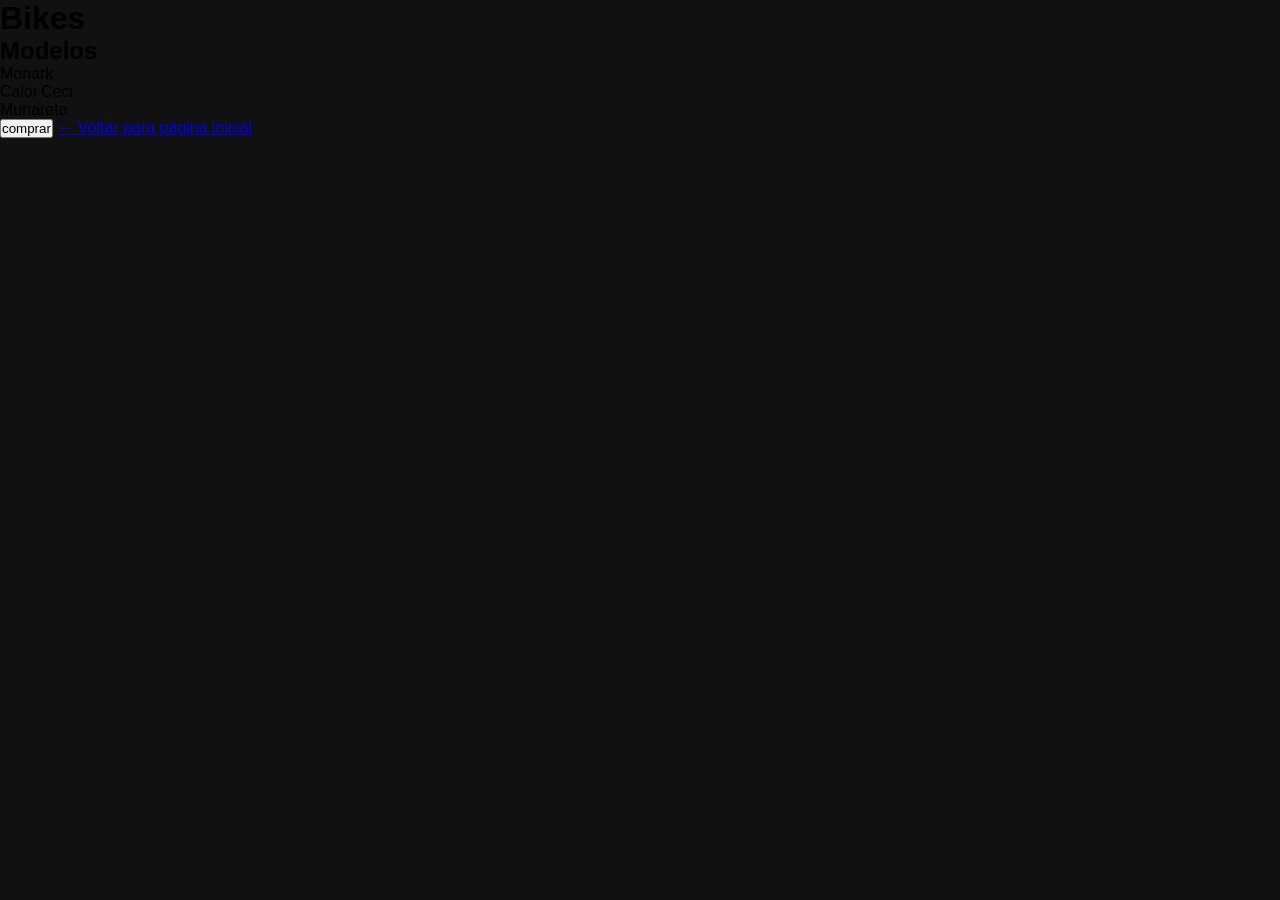
<file: Bicicletas.html>
<!DOCTYPE html>
<html lang="pt-br">
<head>
    <meta charset="UTF-8">
    <meta name="viewport" content="width=device-width, initial-scale=1.0">
    <title>Bikes</title>
    <link rel="stylesheet" href="style.css"/>
</head>
<body> 
    <h1> Bikes</h1>
    <h2>Modelos</h2>
    <ul>
        <li>Monark</li>
        <li>Caloi Ceci</li>    
        <li>Munareta</li>
</ul> 
<button>comprar</button>
<a href="./index.html"> ← Voltar para página inicial</a>
</body>
</html>
</file>
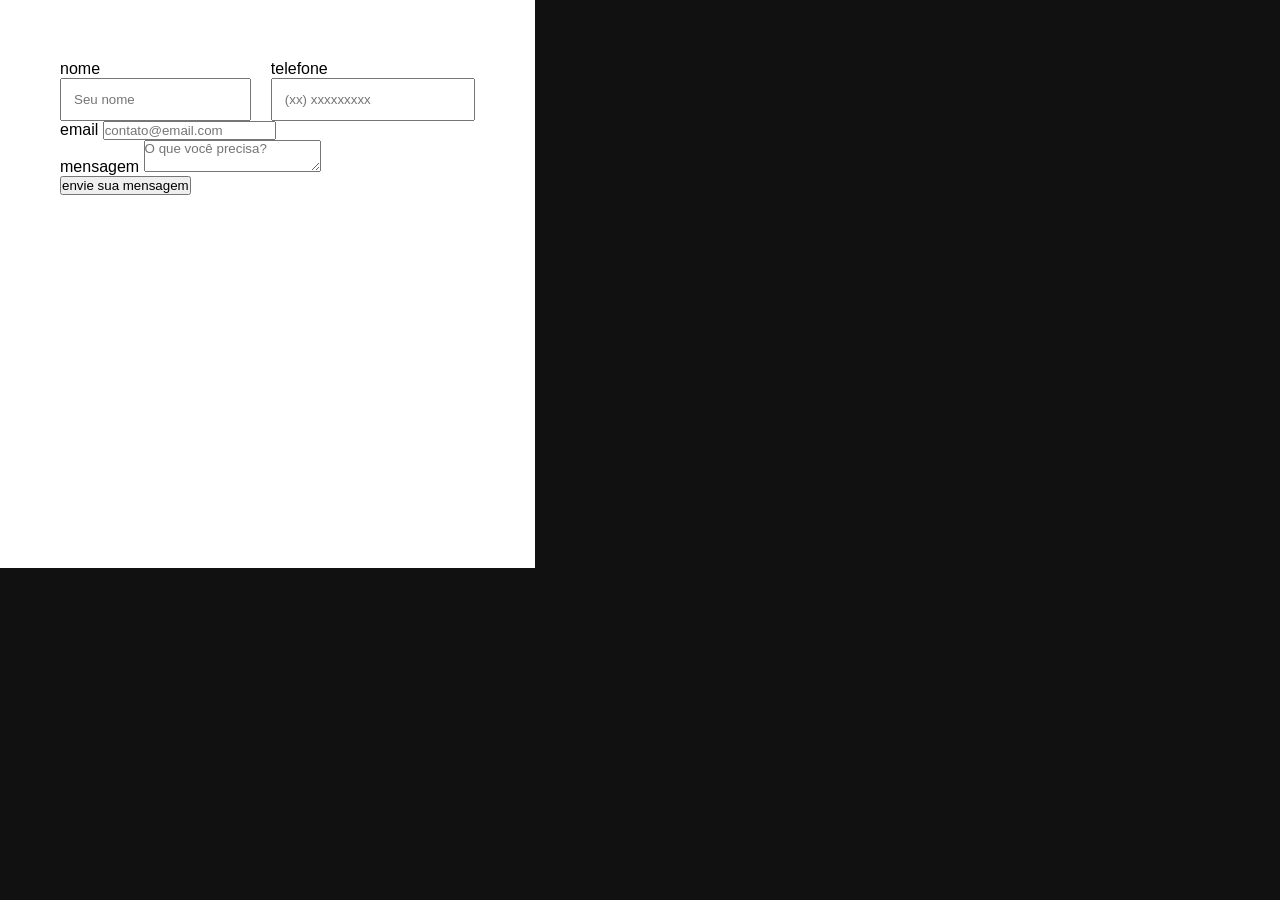
<file: contato.html>
<!DOCTYPE html>
<html lang="pt-br">

<head>
    <meta charset="UTF-8">
    <meta name="viewport" content="width=device-width, initial-scale=1.0">
    <title>Bikcraft</title>
    <link rel="stylesheet" href="style.css" />
</head>

<body>
    <form>
        <div class="primary-box">
            <div>
                <label>nome</label>
                <input type="text" placeholder="Seu nome" />
            </div>
            <div>
                <label>telefone<label>
                <input type="tel" placeholder="(xx) xxxxxxxxx" />
            </div>
        </div>

        <!-- Segunda caixa -->
        <div>
            <label>email</label>
            <input type="email" placeholder="contato@email.com">
        </div>

        <!-- Terceira caixa -->
        <div>
            <label>mensagem</label>
            <textarea placeholder="O que você precisa?"></textarea>

        </div>

        <!-- Botão -->
        <button>envie sua mensagem</button>
    </form>
</body>

</html>
</file>
<file: style.css>
* {
    margin: 0;
    padding: 0;
    box-sizing: border-box;
    font-family: sans-serif;
}

html,
body {
    height: 100%;
}

body {
    background-color: #111;

}

form {

    background-color: #ffffff;
    width: 535px;
    height: 568.29px;
    padding: 60px;
}

.primary-box {
    display: flex;
    gap: 20px;

}

.primary-box div input {
    width: 100%;
    padding: 12px;
}
</file>
